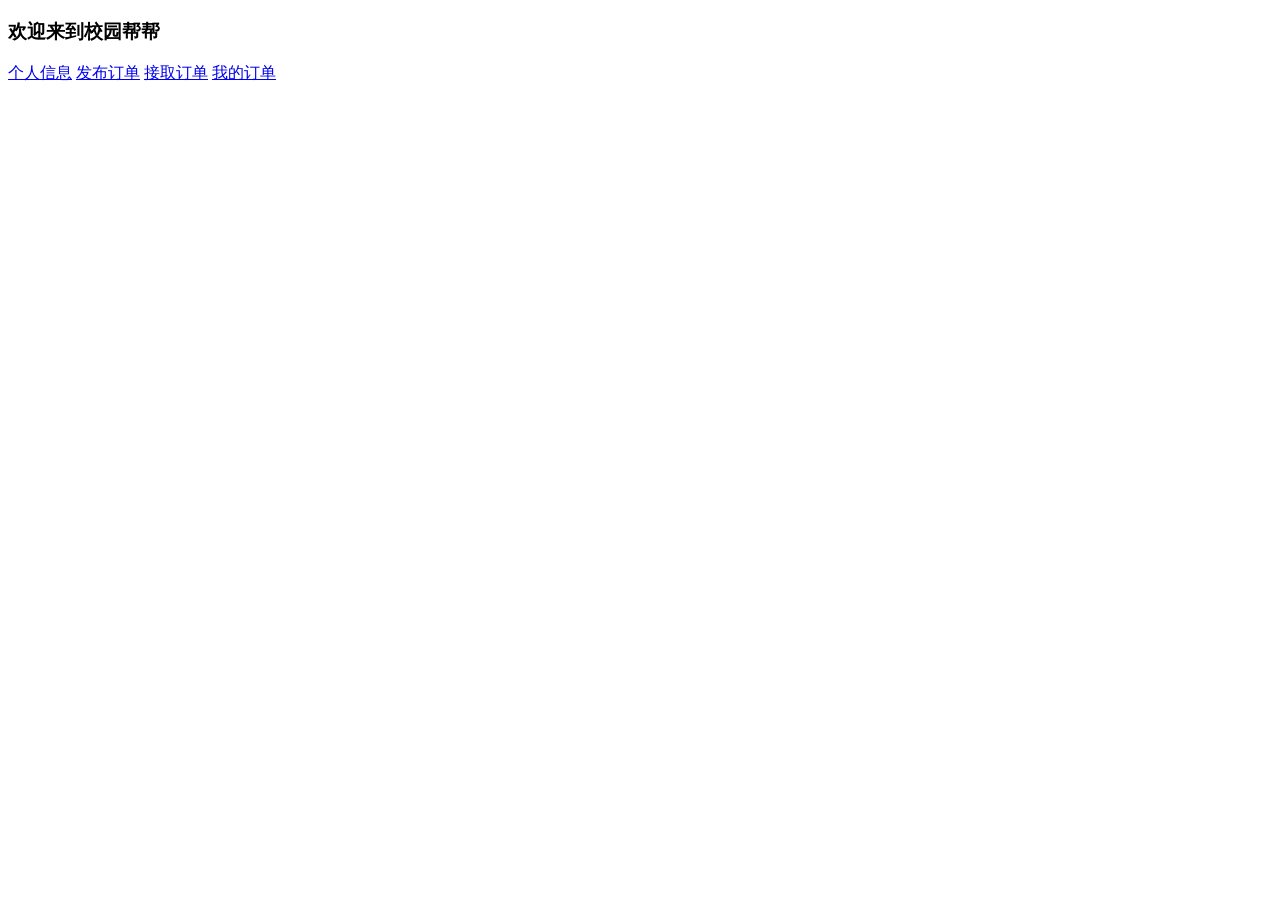
<file: src/main/resources/static/web/index.html>
<!DOCTYPE html>
<html lang="en">

<head>
    <meta charset="UTF-8">
    <meta http-equiv="X-UA-Compatible" content="IE=edge">
    <meta name="viewport" content="width=device-width, initial-scale=1.0">
    <title></title>
</head>

<body>
<h3>欢迎来到校园帮帮</h3>
<a href="info.html" id="info">个人信息</a>

<a href="release.html">发布订单</a>

<a href="receive">接取订单</a>
<a href="myList.html" id="List">我的订单</a>


<script type="text/javascript">
    $("#info").click(function () {
        // console.log($("#form-login").serialize())
        $.ajax({
            url:"/user/login",
            // url:"{:url('user/login')}",
            type:"POST",
            data:$("#form_login").serialize(),
            dataType:"json",
            success:function (res){
                if(res.state === 200){
                    alert("登录成功")
                    location.href="./index.html"
                }else {
                    alert("登录失败")
                }
            },
            error:function (xhr) {
                alert("登录产生异常"+xhr.message)
            }
        })
    })

</script>
</body>

</html>
</file>
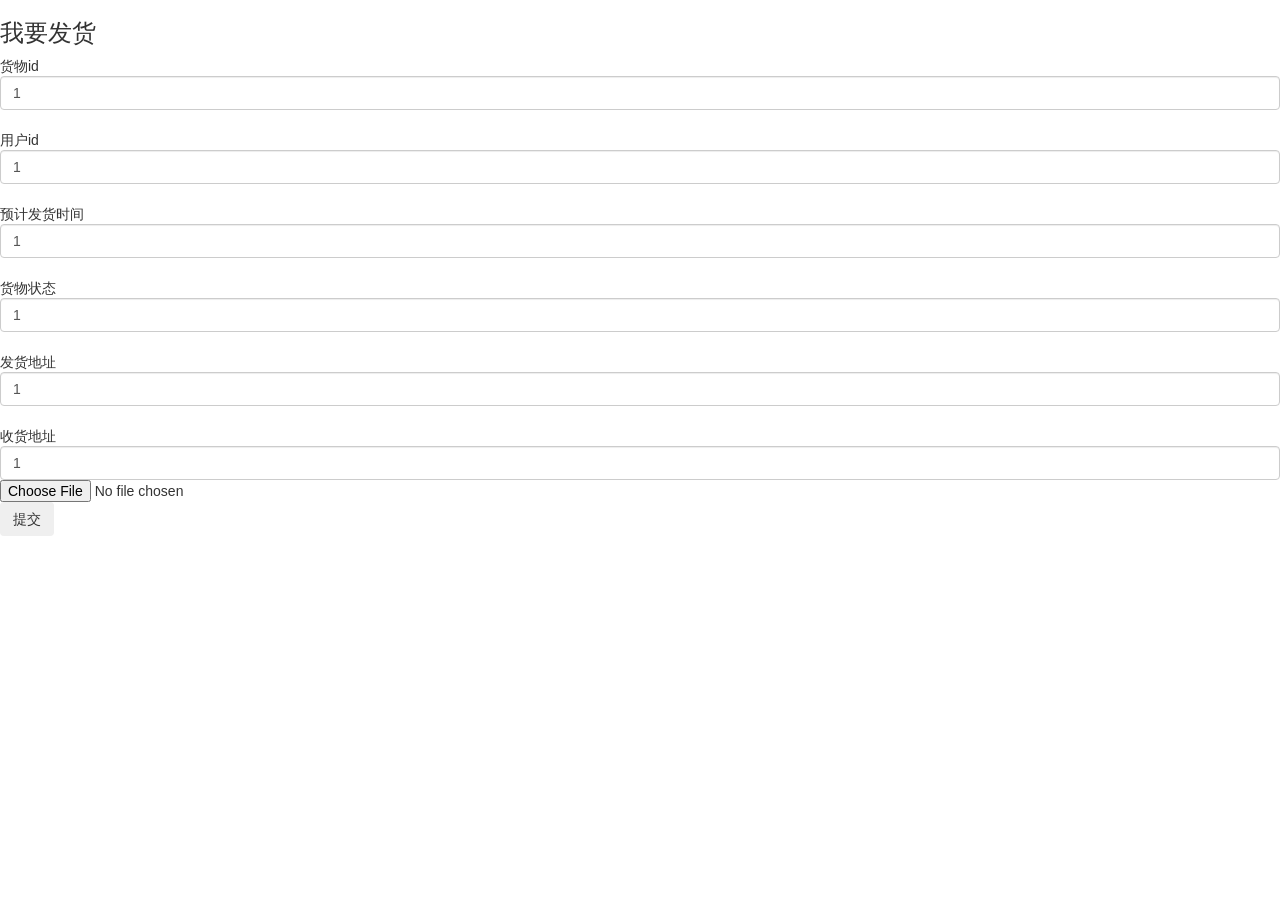
<file: src/main/resources/static/web/release.html>
<!DOCTYPE html>
<html lang="en">
<head>
    <meta charset="UTF-8">
    <meta http-equiv="X-UA-Compatible" content="IE=edge">

    <meta name="viewport" content="width=device-width, initial-scale=1.0">
    <title>Document</title>
    <script src="../bootstrap3/js/holder.js"></script>
    <link href="../bootstrap3/css/bootstrap.css" rel="stylesheet" type="text/css">
    <!--    <script src="../bootstrap3/jquery-1.9.1.min.js"></script>-->
    <script src="../bootstrap3/js/bootstrap.js"></script>

    <script type="text/javascript" src="../js/jquery-1.8.0.min.js"></script>
    <script type="text/javascript" src="../js/jquery.form.js"></script>

</head>
<body>
<h3>我要发货</h3>
<form id="addList">
    货物id<input id="StaffId" name="StaffId" type="text" class="form-control" value="1"><br>
    用户id<input id="CustomerId" name="CustomerId" type="text" class="form-control" value="1"><br>
    预计发货时间<input id="ListCreateTime" name="ListCreateTime" type="text" class="form-control" value="1"><br>
    货物状态<input id="listState" name="listState" type="text" class="form-control" value="1"><br>
    发货地址<input id="StartPoint" name="StartPoint" type="text" class="form-control" value="1"><br>
    收货地址<input id="EndPoint" name="EndPoint" type="text" class="form-control" value="1">

    <input type="file" name="pic" id="pic" value="">
    <!--    <input type="submit" value="上传" onclick="uploadFile()"><br>-->
    <input type="button" class="btn" id="button_release" value="提交"/>
</form>

<!--<script>-->
<!--    $("#button_release").click(function () {-->
<!--        var formData = new FormData();-->
<!--        var staffId = $("#staffId").val();-->
<!--        var customerId = $("#customerId").val();-->
<!--        var listState = $("#listState").val();-->
<!--        var startPoint = $("#startPoint").val();-->
<!--        var endPoint = $("#endPoint").val();-->
<!--        var pic = $("#pic").val();-->
<!--        formData.append("staffId", staffId);-->
<!--        formData.append("customerId", customerId);-->
<!--        formData.append("listState", listState);-->
<!--        formData.append("startPoint", startPoint);-->
<!--        formData.append("endPoint", endPoint);-->
<!--        formData.append("pic", pic);-->
<!--        $.ajax({-->
<!--            url: "/list/addList",-->
<!--            type: "POST",-->
<!--            data: formData,-->
<!--            dataType: "json",-->
<!--            cache: false,-->
<!--            processData: false,-->
<!--            contentType: false,-->
<!--            success: function (res) {-->
<!--                if (res.state === 200) {-->
<!--                    alert("提交成功")-->
<!--                    // location.href = "./release.html"-->
<!--                    console.log(321)-->
<!--                } else {-->
<!--                    alert("提交失败")-->
<!--                }-->
<!--            },-->
<!--            error: function (xhr) {-->
<!--                console.log(formData.toString())-->
<!--                alert("修改产生异常" + xhr.message)-->
<!--            }-->
<!--        })-->
<!--    })-->
<!--    // function uploadFile() {-->
<!--    //     var file = $("#file")[0].files[0];-->
<!--    //     var formData = new FormData();-->
<!--    //     formData.append("file", file);-->
<!--    //     $.ajax({-->
<!--    //         type:"post",-->
<!--    //         url:"/list/upload",-->
<!--    //         processData:false,-->
<!--    //         contentType:false,-->
<!--    //         data:formData,-->
<!--    //         success:function (msg) {-->
<!--    //             $("#result").html(msg);-->
<!--    //         }-->
<!--    //     })-->
<!--    // }-->
<!--// </script>-->

<script>
    $("#button_release").click(function () {
        console.log($("#pic").val())

        console.log($("#addList").serialize())
        $.ajax({
            url: "/list/addList",
            type: "POST",
            data: $("#addList").serialize(),
            success: function (res) {
                if (res.state === 200) {
                    alert("提交成功")
                    // location.href = "./release.html"
                    console.log(321)
                } else {
                    alert("提交失败")
                }
            },
            error: function (xhr) {
                alert("修改产生异常" + xhr.message)
            }
        })
    })
    // function uploadFile() {
    //     var file = $("#file")[0].files[0];
    //     var formData = new FormData();
    //     formData.append("file", file);
    //     $.ajax({
    //         type:"post",
    //         url:"/list/upload",
    //         processData:false,
    //         contentType:false,
    //         data:formData,
    //         success:function (msg) {
    //             $("#result").html(msg);
    //         }
    //     })
    // }
</script>
</body>
</html>
</file>
